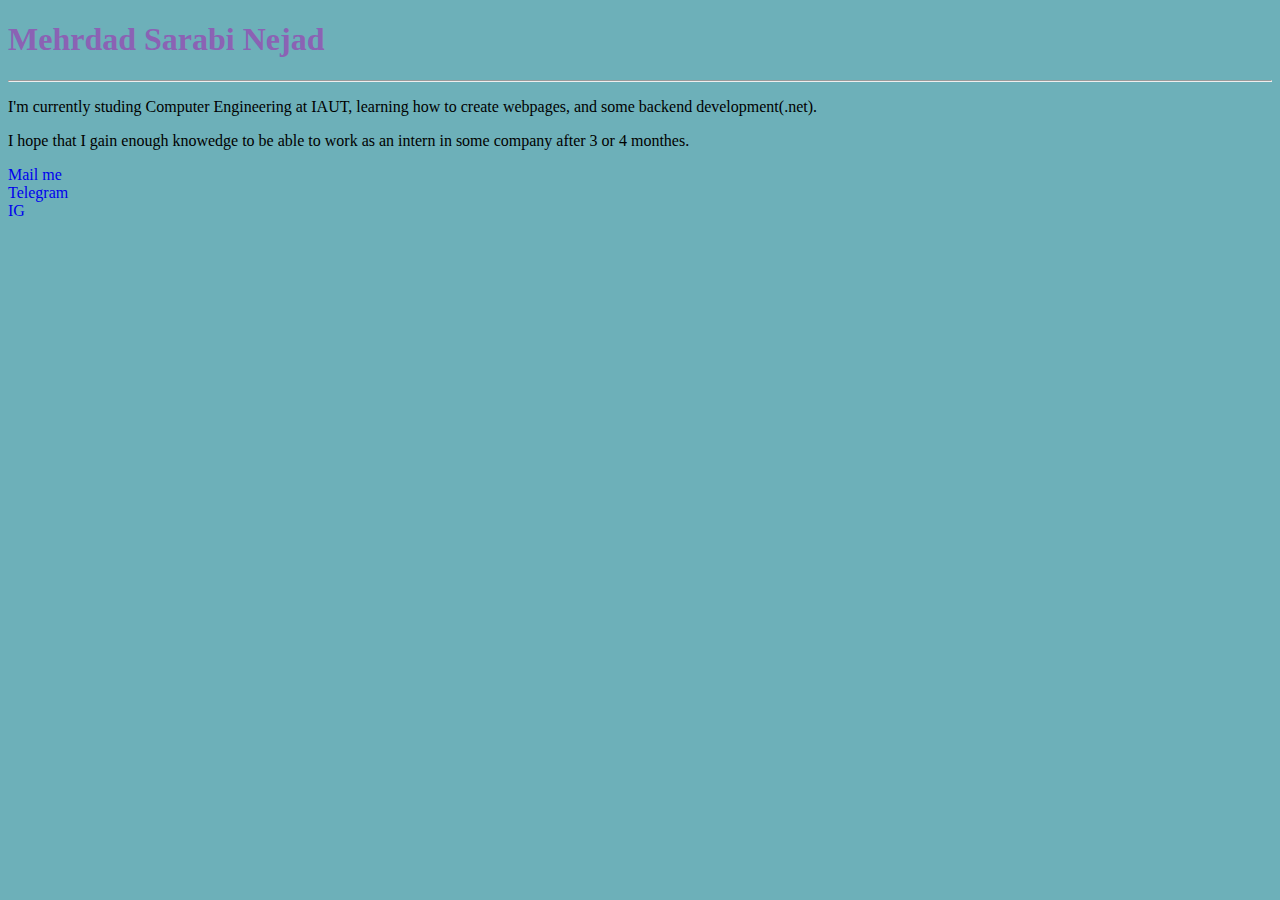
<file: index.html>
<!DOCTYPE html>
<html lang="en-US">
  <head>
    <meta charset="UTF-8" />
    <meta http-equiv="X-UA-Compatible" content="IE=edge" />
    <meta name="viewport" content="width=device-width, initial-scale=1.0" />
    <title>Mehrdad sarabi nejad</title>
  </head>
  <body style="background-color: rgb(109, 176, 185)">
    <h1 style="width: fit-content; color: rgb(139, 98, 180)">
      Mehrdad Sarabi Nejad
    </h1>
    <hr />
    <p>
      I'm currently studing Computer Engineering at <span title="Islamic Azad University of Tabriz">IAUT</span>, learning how to create
      webpages, and some backend development(.net).
    </p>
    <p>
      I hope that I gain enough knowedge to be able to work as an intern in some
      company after 3 or 4 monthes.
    </p>
    <a href="mailto:mehrdadsn@outlook.com" style="text-decoration: none"
      >Mail me</a
    ><br />
    <a href="https://t.me/mehrdadsn0" style="text-decoration: none">Telegram</a>
    <br />
    <a href="https://www.instagram.com/mehrdadsn0" style="text-decoration: none"
      >IG</a
    >
  </body>
</html>
</file>
